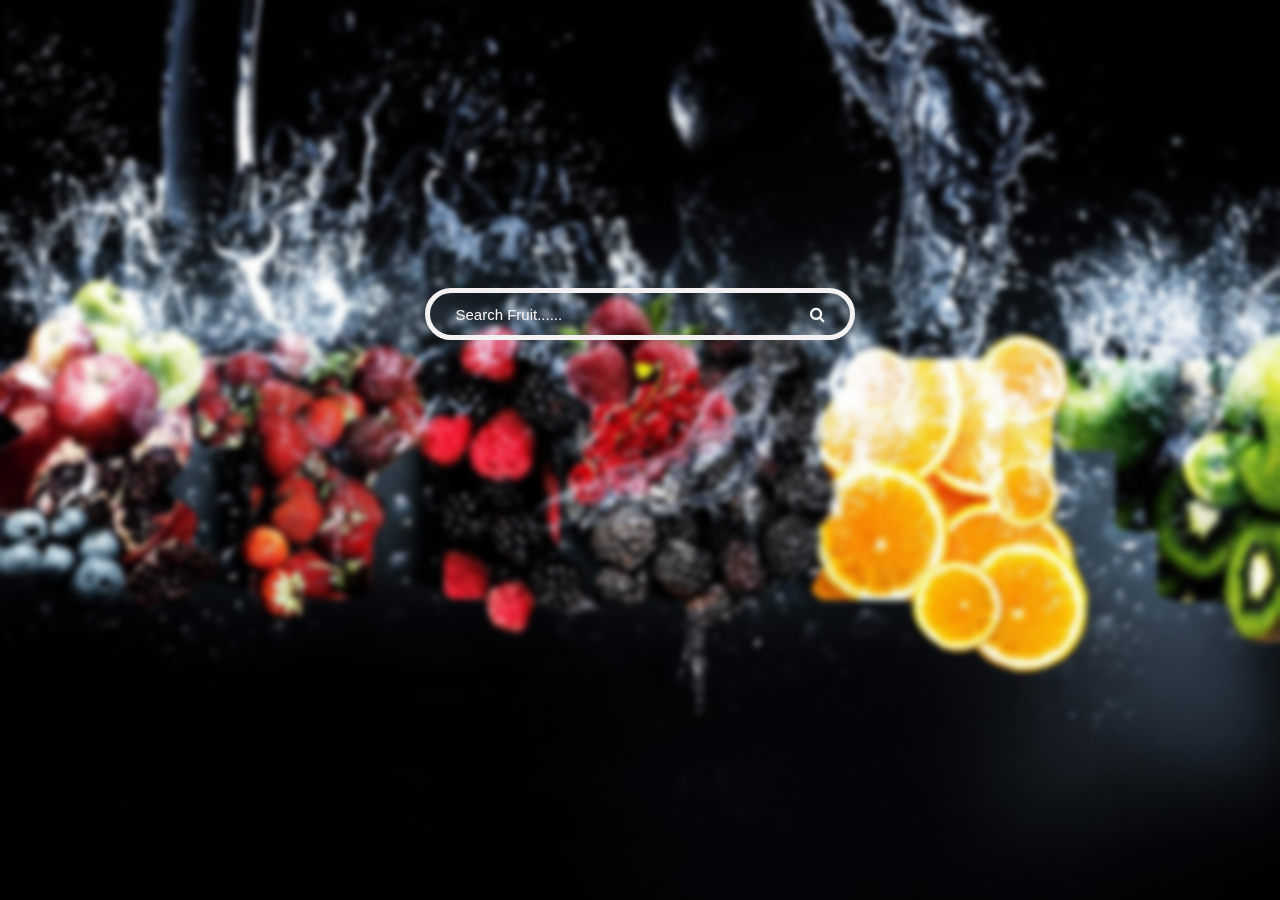
<file: Interface/index.html>
<!DOCTYPE html>
<html>
    <head>
    <title>Fruits Website</title>
    <meta name="viewport" content="width=device-width, initial-scale=1">
    <link rel="stylesheet" type="text/css" href="style.css">
    <link rel="stylesheet" href="https://cdnjs.cloudflare.com/ajax/libs/font-awesome/4.7.0/css/font-awesome.min.css">

    </head>
    <body>
        <center>
            <br><br><br><br><br><br><br><br><br><br><br><br><br><br><br><br>
        <div class="main">
            <input type="text" placeholder="Search Fruit......">   
            <a href="#"><i class="fa fa-search icon-search"></i></a>
        </div>
        </center>


            

    </body>

    </html>
</file>
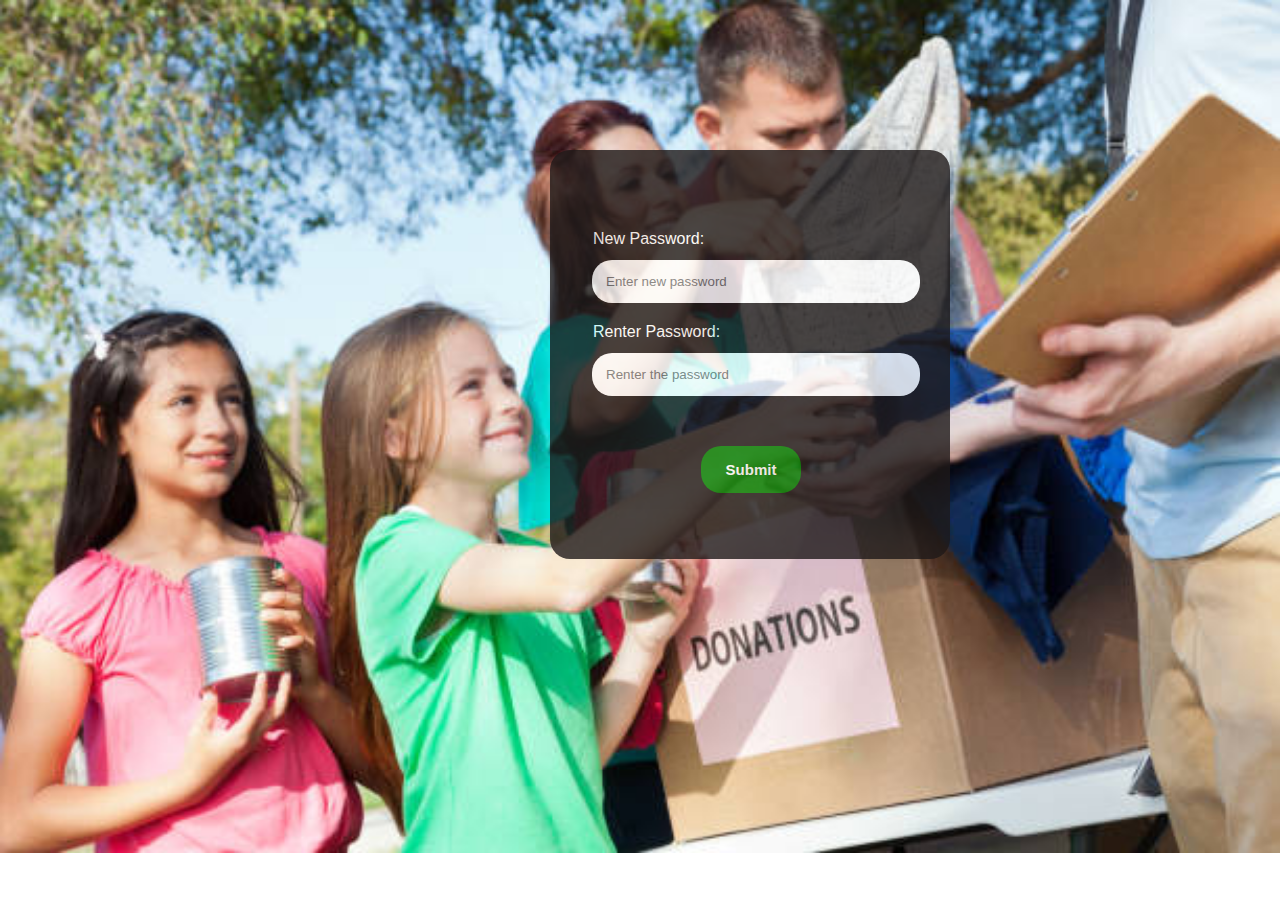
<file: Web Pages/forget.html>
<!DOCTYPE html>
<html>
<head>
    <link rel="stylesheet">
</head>
<body>
    <div class="container">
        <form action="login.php" method="POST">
            <div class="form-group">
                <label for="password">New Password:</label>
                <input type="password" id="new_passowrd" placeholder='Enter new password'name="new_password">
                </div>
            <div class="form-group">    
                <label for="password">Renter Password:</label>
                <input type="password" id="new_passowrd" name="new_password" placeholder="Renter the password">
            </div>
            <div class="form-group">
                <button type="submit">Submit</button>
            </div>
        </form>
    </div>
</body>
</html>
<style>
    body{
        background-image: url(2.jpg);
        background-repeat: no-repeat;
        background-size: cover;
        margin:0%;
        padding:0%;
    }
    .container {
        width: 100px;
        padding: 150px;
        padding-top:80px ;
        padding-bottom: 80px;
        background-color: rgb(30, 25, 25);
        opacity:0.8;
        margin:150px 550px 0px;
        border-radius: 20px;
        border: none;
    }
    .form-group label{
        margin-left:-107px;
        color:#fff;
        font-family: Arial, Helvetica, sans-serif;
        font-size: medium;
    }
    .form-group input{
        width: 300%;
        padding: 14px;
        border-radius: 20px;
        border: none;
        color:black;
        margin:12px 0px 20px -108px;
    }
    .form-group button{
        width:100%;
        padding:15px;
        font-size: 15px;
        font-weight: 600;
        color:#fff;
        border-radius: 20px;
        border: none;
        background-color: green;
        margin: 30px 1px -250px;
    }
    </style>
</file>
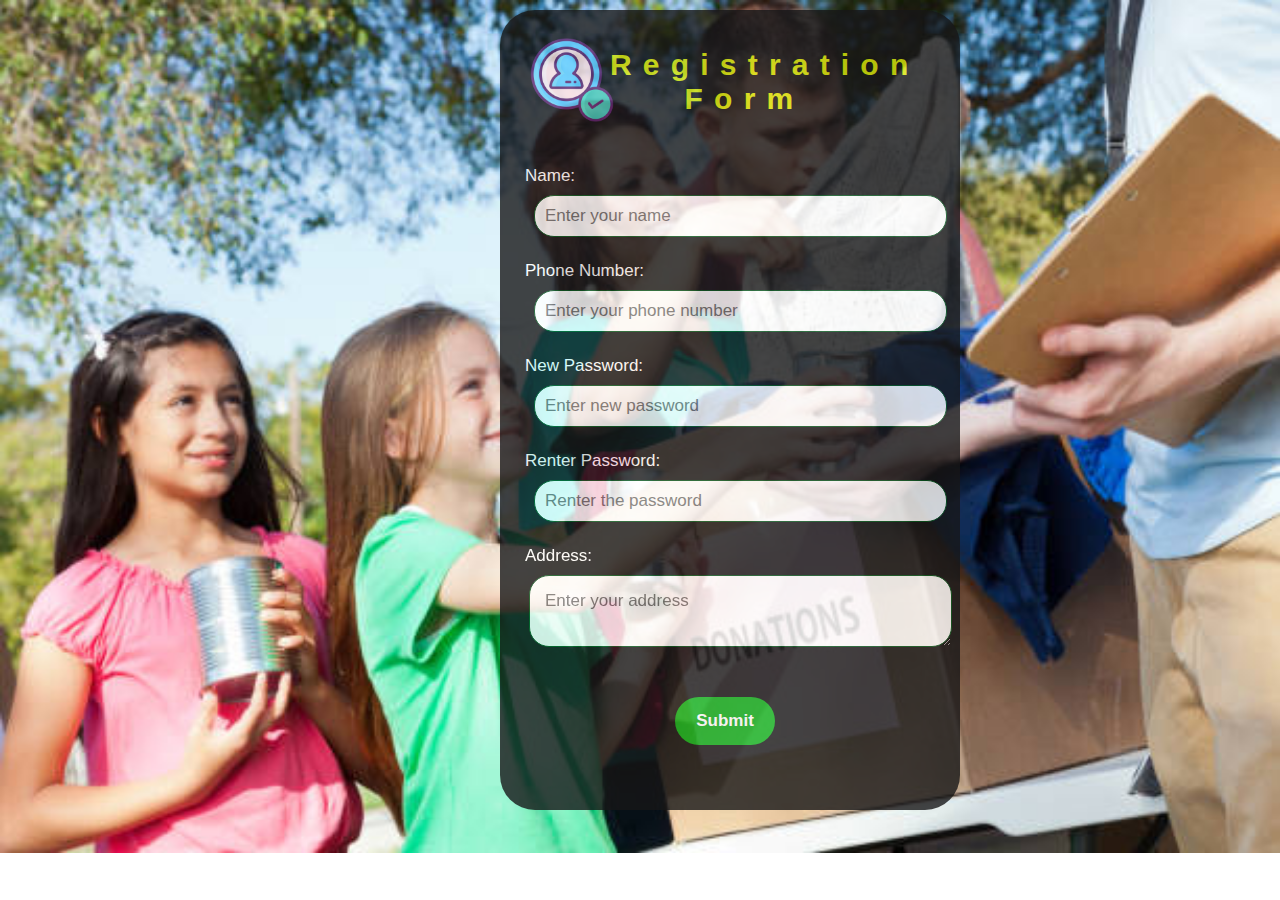
<file: Web Pages/register.html>
<!DOCTYPE html>
<html>
<head>
    <link rel="stylesheet" href="styles.css">
</head>
<body>
    <div class="container">
        <img src="14.png" class="avatar">
        <h2>Registration Form</h2>
        <form action="login.php" method="POST">
            <div class="form-group">
                <label for="name">Name:</label>
                <input type="text" id="name" name="name" placeholder="Enter your name">
            </div>
            <div class="form-group">
                <label for="phone">Phone Number:</label>
                <input type="tel" id="phone" name="phone" placeholder="Enter your phone number">
            </div>
            <div class="form-group">
                <label for="password">New Password:</label>
                <input type="password" id="new_passowrd" placeholder='Enter new password'name="new_password">
                </div>
            <div class="form-group">    
                <label for="password">Renter Password:</label>
                <input type="password" id="new_passowrd" name="new_password" placeholder="Renter the password">
            </div>
            <div class="form-group">
                <label for="address">Address:</label>
                <textarea id="address" name="address" placeholder="Enter your address"></textarea>
            </div>
            <div class="form-group">
                <button type="submit">Submit</button>
            </div>
        </form>
    </div>
</body>
</html>
</file>
<file: Interface/style.css>
*{
    margin: 0px;
    padding: 0px;
}
body{
    background-image: url("fruit1.jpg");
    background-position: center;
    background-repeat: no-repeat;
    background-size: cover;
    height: 100vh;
    backdrop-filter:blur(03px);

}
.main{
    width: 400px;
    border: 05px solid rgb(244, 241, 242);
    padding: 10px;
    border-radius: 30px;
}

input{
    width:350px;
    background: transparent;
    border: 10px;
    outline: 0px;
    font-weight: 500;
    font-size: 1.2rem;
    color: rgb(244, 237, 237);
}
::placeholder{
    font-size: 15px;
    color: rgb(248, 243, 243);
}

.icon-search{
    color:#f5f6f3;
}
</file>
<file: Web Pages/styles.css>
body
     {
      margin: 0%;
      padding: 0%;
      font-family: Arial, sans-serif;
      background: url('2.jpg');
      background-repeat: no-repeat;
      background-size: cover;
    }
    
    .container {
      width: 300px;
      padding:80px;
      margin:10px 500px 0px;
      background:#171718;
      opacity:0.8;
      border-radius:35px;
      position:absolute;
    }
    a {
        color: #ffffff; /* Change link text color to white */
        text-decoration: none; /* Remove underline */
      }
    
    h2 {
      text-align: center;
      font-weight: 700;
      font-size: 30px;
      margin: -60px 1px 50px 30px ;
      color:#dbea09;
      letter-spacing: 0.7rem;
      
    }
    
    .form-group {
         margin: 15px 0px 0px -55px;
     }
     .avatar{
      height:auto;
      max-width:28%;
      margin: -55px 0px -18px -50px;
     }
    
    .form-group label{
      font-size: 17px;
      font-style:normal;
      color:#fff;
      font-weight:500;
      margin-right: 90px;

    }
    
    .form-group input {
      width: 110%;
      padding: 10px;
      font-size: 17px;
      border-radius: 20px;
      color:#0a0808;
      border: 1px solid #05531c;
      margin:9px;
    }
    .form-group textarea{
      width: 110%;
      padding: 15px;
      font-size: 17px;
      margin:9px 10px 1px 4px;
      font-style: normal;
      font-family:Arial, Helvetica, sans-serif;
      border-radius: 20px;
      color:#0a0808;
      border: 1px solid #05531c;
     }
    
    .form-group button {
      margin:30px 0px -80px 150px;
      width:100px;
      font-size: 17px;
      border-radius: 30px;
      font-weight: 700;
      border: none;
      background-color: #0eb01b;
      text-align: center;
      padding: 14px;
      color: #fff;
      cursor: pointer;
    }
</file>
